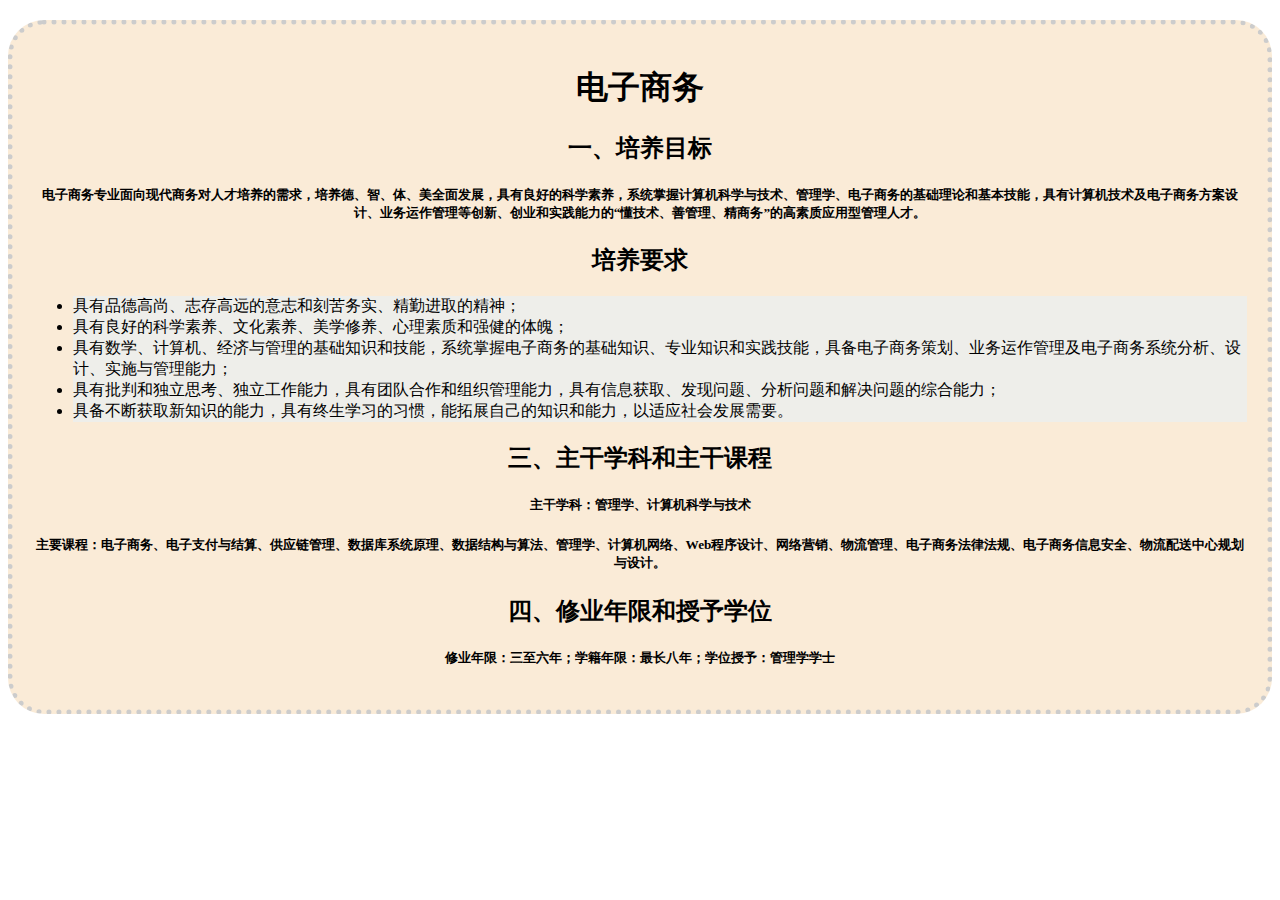
<file: other/dianshang.html>
<html lang="en">
<head>
<style>
h1,h2,h5
{text-align:center;}
li
{background-color:#eeeeea;}
.theme{
border: 5px dotted #cccccc;
border-radius:36px;
padding:20px;
margin:20px 0;
background-color:antiquewhite;color:black
}
</style>
    <meta charset="UTF-8">
  <title>电子商务</title>
  </head>
  <div class="theme">
  <h1>电子商务</h1>
  <h2>一、培养目标</h2>
<h5>电子商务专业面向现代商务对人才培养的需求，培养德、智、体、美全面发展，具有良好的科学素养，系统掌握计算机科学与技术、管理学、电子商务的基础理论和基本技能，具有计算机技术及电子商务方案设计、业务运作管理等创新、创业和实践能力的“懂技术、善管理、精商务”的高素质应用型管理人才。</h5>
<h2>培养要求</h2>
<div>
<ul>
<li>具有品德高尚、志存高远的意志和刻苦务实、精勤进取的精神；</li>
<li>具有良好的科学素养、文化素养、美学修养、心理素质和强健的体魄；</li>
<li>具有数学、计算机、经济与管理的基础知识和技能，系统掌握电子商务的基础知识、专业知识和实践技能，具备电子商务策划、业务运作管理及电子商务系统分析、设计、实施与管理能力；</li>
<li>具有批判和独立思考、独立工作能力，具有团队合作和组织管理能力，具有信息获取、发现问题、分析问题和解决问题的综合能力；</li>
<li>具备不断获取新知识的能力，具有终生学习的习惯，能拓展自己的知识和能力，以适应社会发展需要。</li>
<ul>
</div>
<h2>三、主干学科和主干课程</h2>
<h5>主干学科：管理学、计算机科学与技术</h5>
<h5>主要课程：电子商务、电子支付与结算、供应链管理、数据库系统原理、数据结构与算法、管理学、计算机网络、Web程序设计、网络营销、物流管理、电子商务法律法规、电子商务信息安全、物流配送中心规划与设计。</h5>
<h2>四、修业年限和授予学位</h2>
<h5>修业年限：三至六年；学籍年限：最长八年；学位授予：管理学学士</h5>
</div>
</html>
</file>
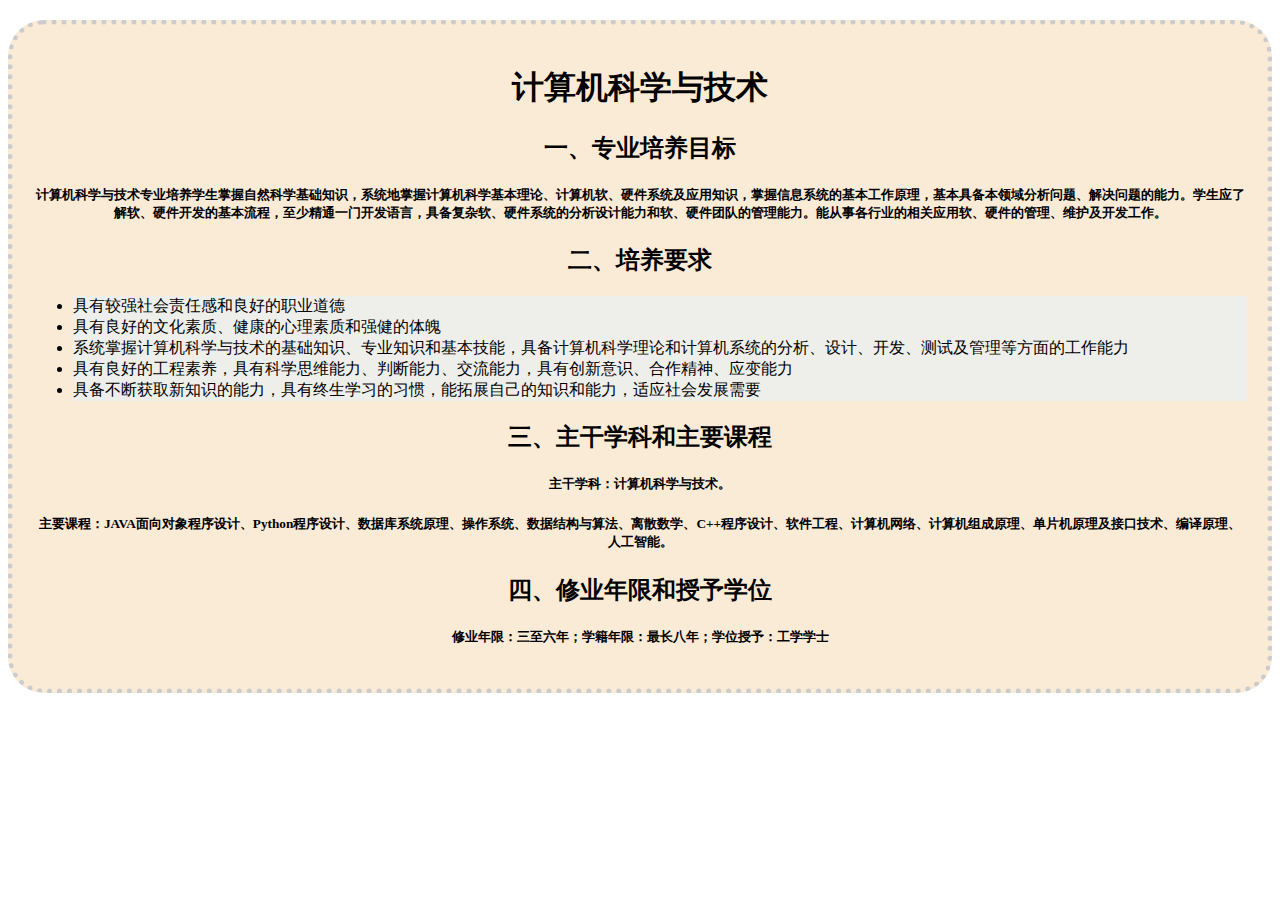
<file: other/jike.html>
<head>
<style>
h1,h2,h5
{text-align:center;}
li
{background-color:#eeeeea;}
.theme{
border: 5px dotted #cccccc;
border-radius:36px;
padding:20px;
margin:20px 0;
background-color:antiquewhite;color:black
}
</style>
<html lang="en">
<title>计算机科学与技术</title>
</head>
<div class="theme">
<h1>计算机科学与技术</h1>
<h2>一、专业培养目标</h2>
<h5>计算机科学与技术专业培养学生掌握自然科学基础知识，系统地掌握计算机科学基本理论、计算机软、硬件系统及应用知识，掌握信息系统的基本工作原理，基本具备本领域分析问题、解决问题的能力。学生应了解软、硬件开发的基本流程，至少精通一门开发语言，具备复杂软、硬件系统的分析设计能力和软、硬件团队的管理能力。能从事各行业的相关应用软、硬件的管理、维护及开发工作。</h5>
<h2>二、培养要求</h2>
<ul>
<li>具有较强社会责任感和良好的职业道德</li>
<li>具有良好的文化素质、健康的心理素质和强健的体魄</li>
<li>系统掌握计算机科学与技术的基础知识、专业知识和基本技能，具备计算机科学理论和计算机系统的分析、设计、开发、测试及管理等方面的工作能力
</li>
<li>具有良好的工程素养，具有科学思维能力、判断能力、交流能力，具有创新意识、合作精神、应变能力</li>
<li>具备不断获取新知识的能力，具有终生学习的习惯，能拓展自己的知识和能力，适应社会发展需要</li>
</ul>
<h2>三、主干学科和主要课程</h2>
<h5>主干学科：计算机科学与技术。</h5>
<h5>主要课程：JAVA面向对象程序设计、Python程序设计、数据库系统原理、操作系统、数据结构与算法、离散数学、C++程序设计、软件工程、计算机网络、计算机组成原理、单片机原理及接口技术、编译原理、人工智能。</h5>
<h2>四、修业年限和授予学位</h2>
<h5>修业年限：三至六年；学籍年限：最长八年；学位授予：工学学士</h5>
</head>
</html>
</file>
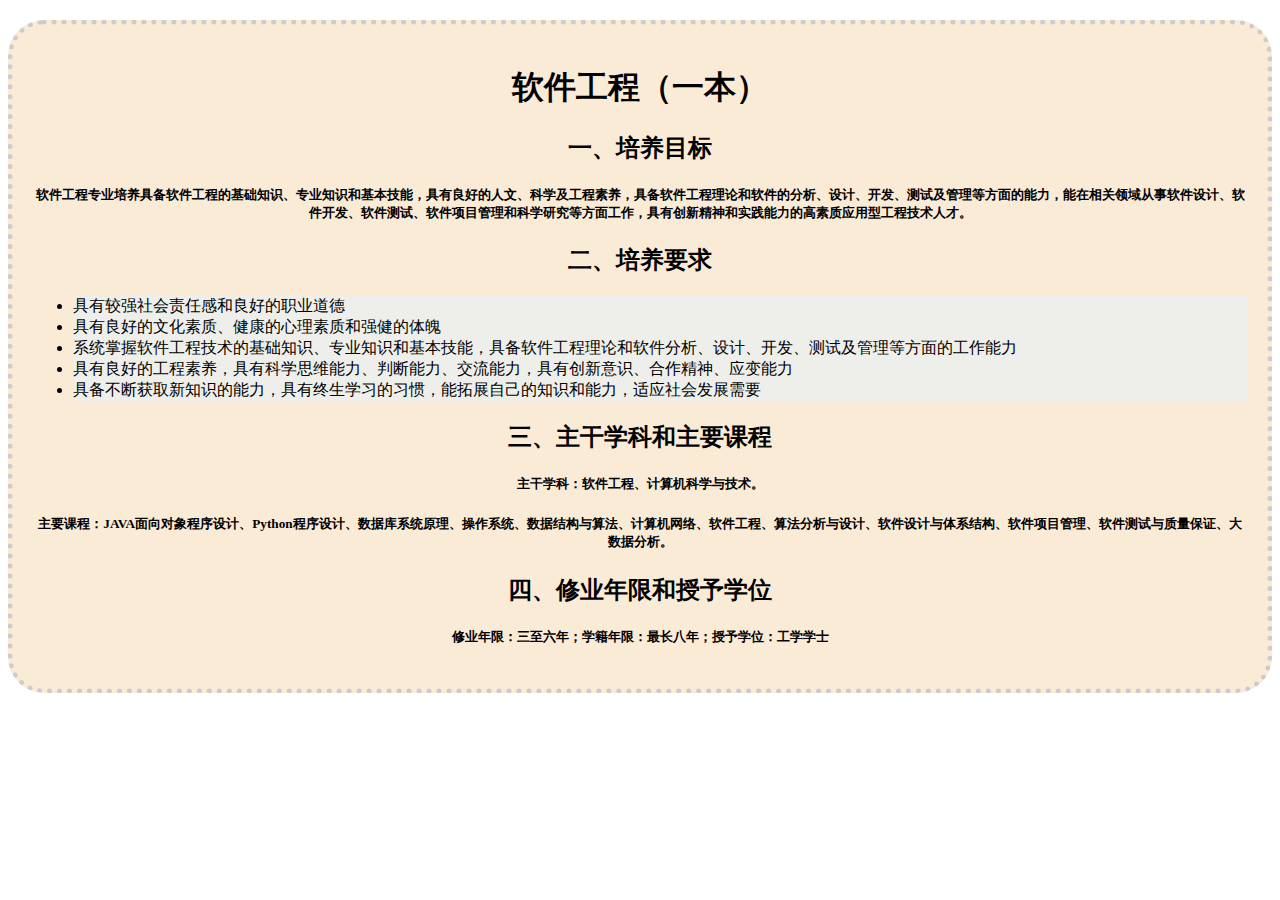
<file: other/ruanjian.html>
<head>
<style>
h1,h2,h5
{text-align:center;}
li
{background-color:#eeeeea;}
.theme{
border: 5px dotted #cccccc;
border-radius:36px;
padding:20px;
margin:20px 0;
background-color:antiquewhite;color:black
}
</style>
<html lang="en">
<title>软件工程</title>
</head>
<div class="theme">
<h1>软件工程（一本）</h1>
 <h2>一、培养目标</h2>
 <h5>软件工程专业培养具备软件工程的基础知识、专业知识和基本技能，具有良好的人文、科学及工程素养，具备软件工程理论和软件的分析、设计、开发、测试及管理等方面的能力，能在相关领域从事软件设计、软件开发、软件测试、软件项目管理和科学研究等方面工作，具有创新精神和实践能力的高素质应用型工程技术人才。</h5>
 <h2>二、培养要求</h2>
 <ul>
<li>具有较强社会责任感和良好的职业道德</li>
<li>具有良好的文化素质、健康的心理素质和强健的体魄</li>
<li>系统掌握软件工程技术的基础知识、专业知识和基本技能，具备软件工程理论和软件分析、设计、开发、测试及管理等方面的工作能力</li>
<li>具有良好的工程素养，具有科学思维能力、判断能力、交流能力，具有创新意识、合作精神、应变能力</li>
<li>具备不断获取新知识的能力，具有终生学习的习惯，能拓展自己的知识和能力，适应社会发展需要</li>
</ul>
<h2>三、主干学科和主要课程</h2>
<h5>主干学科：软件工程、计算机科学与技术。</h5>
<h5>主要课程：JAVA面向对象程序设计、Python程序设计、数据库系统原理、操作系统、数据结构与算法、计算机网络、软件工程、算法分析与设计、软件设计与体系结构、软件项目管理、软件测试与质量保证、大数据分析。</h5>
<h2>四、修业年限和授予学位</h2>
<h5>修业年限：三至六年；学籍年限：最长八年；授予学位：工学学士</h5>
</div>
</html>
</file>
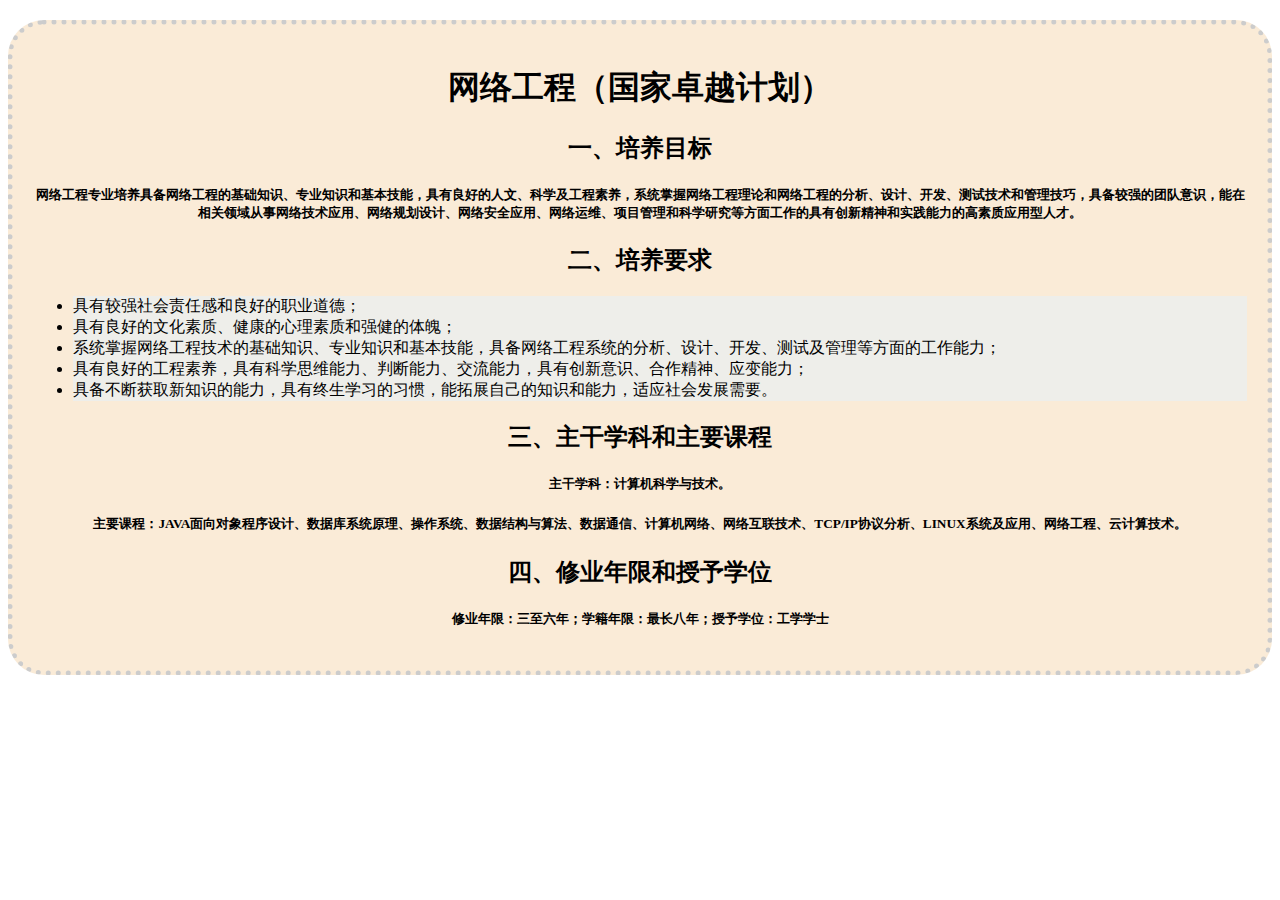
<file: other/wangluo.html>
<html lang="en">
<head>
<style>
h1,h2,h5
{text-align:center;}
li
{background-color:#eeeeea;}
.theme{
border: 5px dotted #cccccc;
border-radius:36px;
padding:20px;
margin:20px 0;
background-color:antiquewhite;color:black
}
</style>
<title>网络工程</title>
</head>
<div class="theme">
 <h1>网络工程（国家卓越计划）</h1>
 <h2>一、培养目标</h2>
 <h5>网络工程专业培养具备网络工程的基础知识、专业知识和基本技能，具有良好的人文、科学及工程素养，系统掌握网络工程理论和网络工程的分析、设计、开发、测试技术和管理技巧，具备较强的团队意识，能在相关领域从事网络技术应用、网络规划设计、网络安全应用、网络运维、项目管理和科学研究等方面工作的具有创新精神和实践能力的高素质应用型人才。
</h5>
<h2>二、培养要求</h2>
<div>
<ul>
<li>具有较强社会责任感和良好的职业道德；</li>
<li>具有良好的文化素质、健康的心理素质和强健的体魄；</li>
<li>系统掌握网络工程技术的基础知识、专业知识和基本技能，具备网络工程系统的分析、设计、开发、测试及管理等方面的工作能力；</li>
<li>具有良好的工程素养，具有科学思维能力、判断能力、交流能力，具有创新意识、合作精神、应变能力；</li>
<li>具备不断获取新知识的能力，具有终生学习的习惯，能拓展自己的知识和能力，适应社会发展需要。</li>
</ul>
</div>
<h2>三、主干学科和主要课程</h2>
<h5>主干学科：计算机科学与技术。
<h5>主要课程：JAVA面向对象程序设计、数据库系统原理、操作系统、数据结构与算法、数据通信、计算机网络、网络互联技术、TCP/IP协议分析、LINUX系统及应用、网络工程、云计算技术。</h5>
<h2>四、修业年限和授予学位</h2>
<h5>修业年限：三至六年；学籍年限：最长八年；授予学位：工学学士</h5>
</div>
</html>
</file>
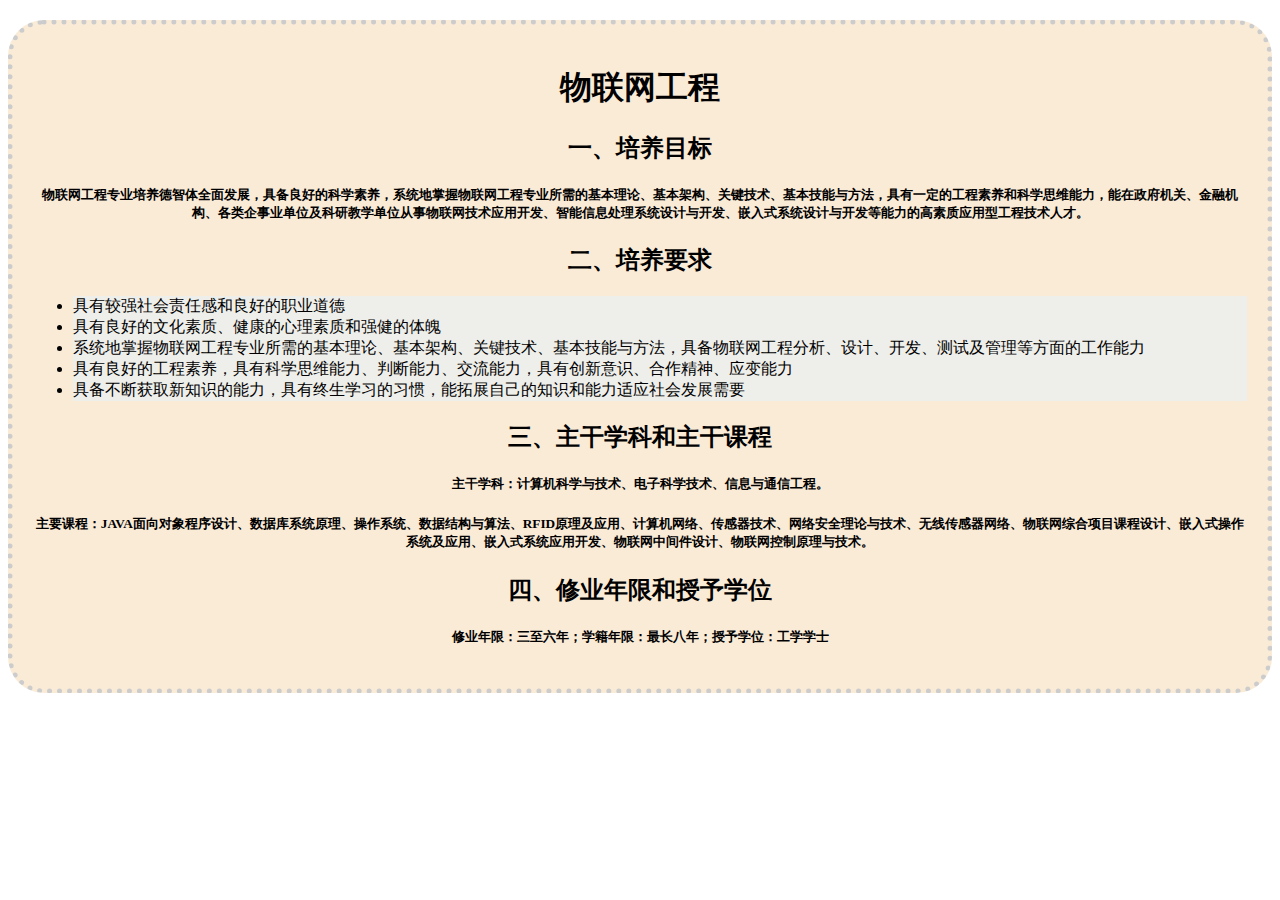
<file: other/wulian.html>
<head>
<style>
h1,h2,h5
{text-align:center;}
li
{background-color:#eeeeea;}
.theme{
border: 5px dotted #cccccc;
border-radius:36px;
padding:20px;
margin:20px 0;
background-color:antiquewhite;color:black
}
</style>
<html lang="en">
<title>物联网工程</title>
</head>
<div class="theme">
 <h1>物联网工程</h1>
 <h2>一、培养目标</h2>
 <h5>物联网工程专业培养德智体全面发展，具备良好的科学素养，系统地掌握物联网工程专业所需的基本理论、基本架构、关键技术、基本技能与方法，具有一定的工程素养和科学思维能力，能在政府机关、金融机构、各类企事业单位及科研教学单位从事物联网技术应用开发、智能信息处理系统设计与开发、嵌入式系统设计与开发等能力的高素质应用型工程技术人才。</h5>
 <h2>二、培养要求</h2>
 <ul>
<li>具有较强社会责任感和良好的职业道德</li>
<li>具有良好的文化素质、健康的心理素质和强健的体魄</li>
<li>系统地掌握物联网工程专业所需的基本理论、基本架构、关键技术、基本技能与方法，具备物联网工程分析、设计、开发、测试及管理等方面的工作能力
</li>
<li>具有良好的工程素养，具有科学思维能力、判断能力、交流能力，具有创新意识、合作精神、应变能力</li>
<li>具备不断获取新知识的能力，具有终生学习的习惯，能拓展自己的知识和能力适应社会发展需要</li>
</ul>
<h2>三、主干学科和主干课程</h2>
<h5>主干学科：计算机科学与技术、电子科学技术、信息与通信工程。</h5>
<h5>主要课程：JAVA面向对象程序设计、数据库系统原理、操作系统、数据结构与算法、RFID原理及应用、计算机网络、传感器技术、网络安全理论与技术、无线传感器网络、物联网综合项目课程设计、嵌入式操作系统及应用、嵌入式系统应用开发、物联网中间件设计、物联网控制原理与技术。</h5>
<h2>四、修业年限和授予学位</h2>
<h5>修业年限：三至六年；学籍年限：最长八年；授予学位：工学学士</h5>
</div>
</html>
</file>
